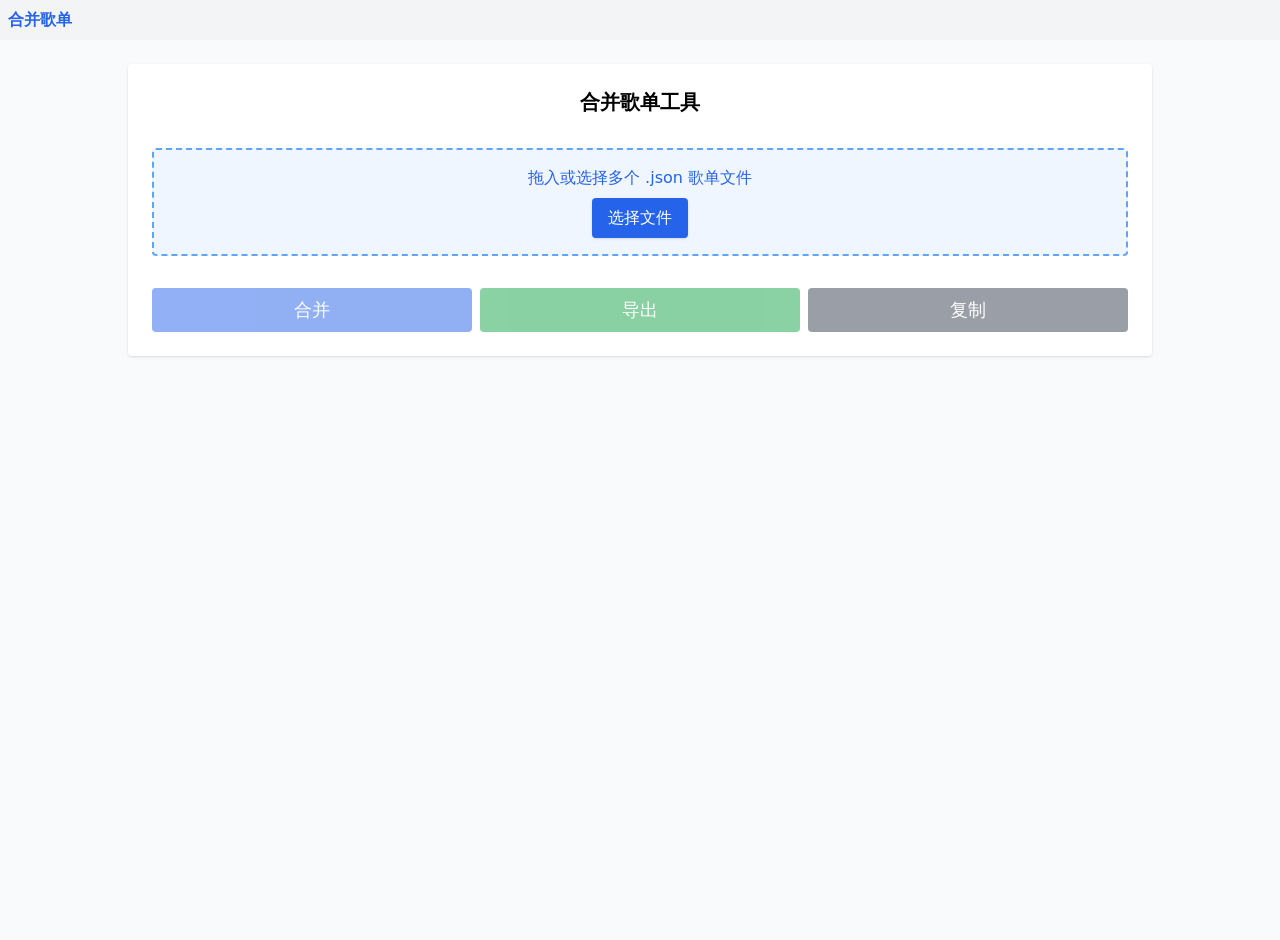
<file: xiaomusic/static/tools/merge/index.html>
<!DOCTYPE html>
<html lang="zh">
<head>
  <meta charset="UTF-8">
  <title>歌单导出工具</title>
  <meta name="viewport" content="width=device-width,initial-scale=1.0"/>
  <link href="tailwind.css" rel="stylesheet">
</head>
<body>
  <div id="root"></div>
  <script src="main.js" type="module"></script>
</body>
</html>
</file>
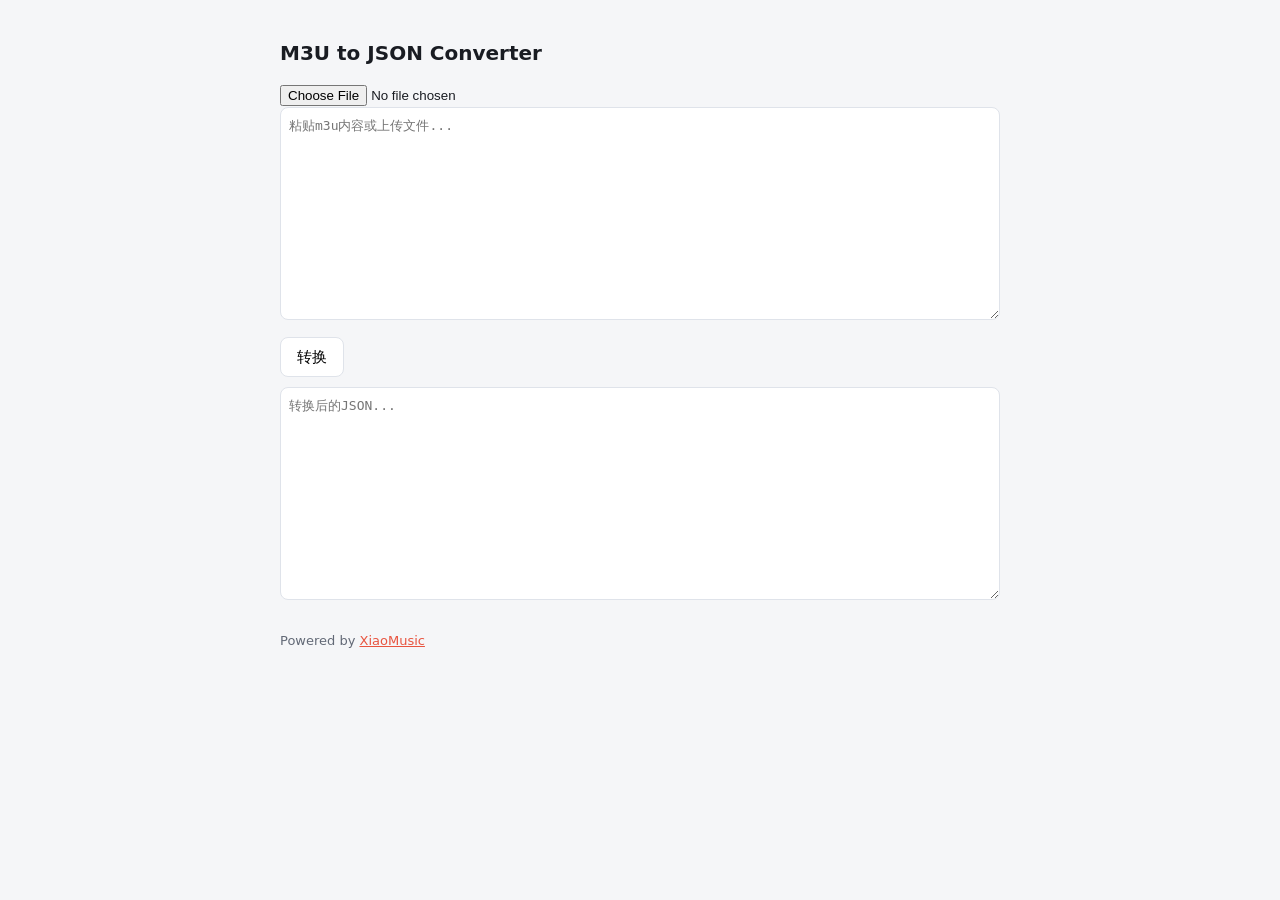
<file: xiaomusic/static/tools/m3u.html>
<!DOCTYPE html>
<html lang="zh-CN">
  <head>
    <meta charset="UTF-8">
    <link rel="icon" href="/favicon.ico">
    <meta name="viewport" content="width=device-width">
    <title>M3U to JSON Converter</title>
    <style>
      body {
        margin: 0 auto;
        padding: 24px 16px;
        max-width: 720px;
        font: 15px/1.6 system-ui, -apple-system, "PingFang SC", "Microsoft YaHei", sans-serif;
        color: #191c22;
        background: #f5f6f8;
      }
      h1 { font-size: 20px; }
      textarea {
        width: 100%;
        box-sizing: border-box;
        font: 13px/1.5 ui-monospace, SFMono-Regular, Consolas, monospace;
        padding: 8px;
        border: 1px solid #dfe3ea;
        border-radius: 8px;
        background: #fff;
        color: inherit;
      }
      button {
        font: inherit;
        margin: 10px 0;
        padding: 7px 16px;
        border: 1px solid #dfe3ea;
        border-radius: 8px;
        background: #fff;
        cursor: pointer;
      }
      button:hover { background: #eceef2; }
      footer { margin-top: 24px; color: #626976; font-size: 13px; }
      footer a { color: #e8543f; }
      @media (prefers-color-scheme: dark) {
        body { color: #e8eaf0; background: #12131a; }
        textarea { background: #1b1d26; border-color: #2a2e3a; }
        button { background: #1b1d26; border-color: #2a2e3a; color: inherit; }
        button:hover { background: #0d0e14; }
      }
    </style>

    <!-- Google tag (gtag.js) -->
    <script async src="https://www.googletagmanager.com/gtag/js?id=G-Z09NC1K7ZW"></script>
    <script>
    window.dataLayer = window.dataLayer || [];
    function gtag(){dataLayer.push(arguments)};
    gtag('js', new Date());
    gtag('config', 'G-Z09NC1K7ZW');
    </script>

    <!-- umami -->
    <script async defer src="https://umami.hanxi.cc/script.js" data-website-id="7bfb0890-4115-4260-8892-b391513e7e99"></script>

    <!--
<script src="https://unpkg.com/vconsole@latest/dist/vconsole.min.js"></script>
<script>
// VConsole 默认会挂载到 `window.VConsole` 上
var vConsole = new window.VConsole();
</script>
-->
    <script>
function handleFileSelect(evt) {
  var file = evt.target.files[0];
  if (file) {
    var reader = new FileReader();
    reader.onload = function(e) {
      document.getElementById('m3u-input').value = e.target.result;
    };
    reader.readAsText(file);
  } else {
    alert('无法加载文件');
  }
}

function convertToJSON() {
  var m3uContent = document.getElementById('m3u-input').value;
  var lines = m3uContent.split('\n');
  console.log(lines);
  var musicsArray = [];
  var currentName = '';
  lines.forEach(function(line) {
    line = line.trim();
    if (line.startsWith('#EXTINF:')) {
      currentName = line.replace(/.*,/g, '');
    } else if (line.startsWith('http') && currentName !== '') {
      musicsArray.push({"name": currentName, "type": "radio", "url": line});
      currentName = ''; // Reset the name for the next entry
    }
  });
  var output = [{
    "name": "m3u电台",
    "musics": musicsArray
  }];

  document.getElementById('json-output').value = JSON.stringify(output, null, 2);
}
    </script>
  </head>
  <body>
    <h1>M3U to JSON Converter</h1>
    <input type="file" id="file-input" accept=".m3u" onchange="handleFileSelect(event)"/><br>
    <textarea id="m3u-input" rows="10" cols="50" placeholder="粘贴m3u内容或上传文件..."></textarea><br>
    <button onclick="convertToJSON()">转换</button><br>
    <textarea id="json-output" rows="10" cols="50" placeholder="转换后的JSON..."></textarea>
  </body>
  <footer>
    <p>Powered by <a href="https://xdocs.hanxi.cc" target="_blank">XiaoMusic</a></p>
  </footer>
</html>
</file>
